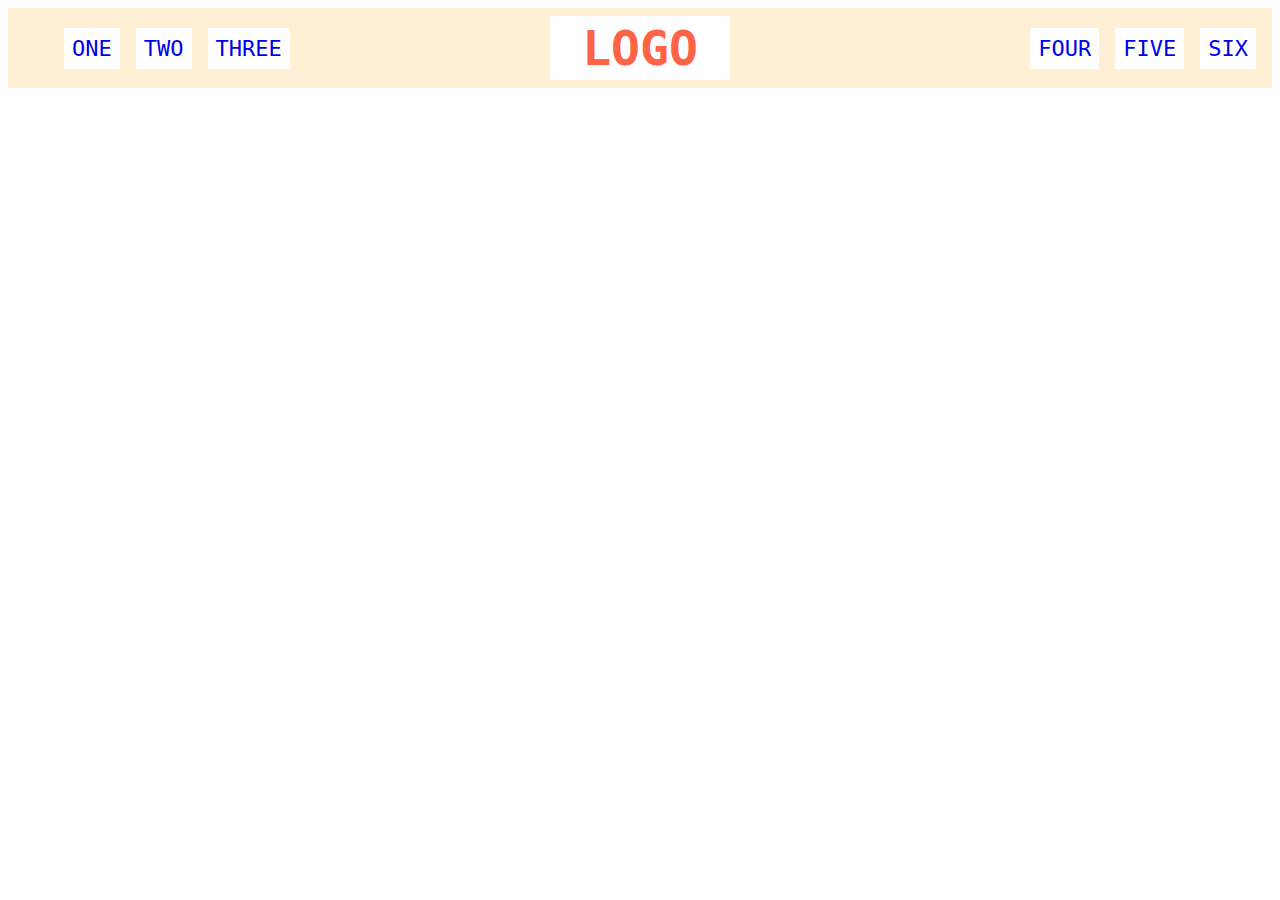
<file: flex/02-flex-header/index.html>
<!DOCTYPE html>
<html lang="en">

<head>
  <meta charset="UTF-8">
  <meta http-equiv="X-UA-Compatible" content="IE=edge">
  <meta name="viewport" content="width=device-width, initial-scale=1.0">
  <title>Flex Header</title>
  <link rel="stylesheet" href="style.css">
</head>

<body>
  <div class="header">
    <div class="left-links">
      <ul>
        <li><a href="#">ONE</a></li>
        <li><a href="#">TWO</a></li>
        <li><a href="#">THREE</a></li>
      </ul>
    </div>
    <div class="logo">LOGO</div>
    <div class="right-links">
      <ul>
        <li><a href="#">FOUR</a></li>
        <li><a href="#">FIVE</a></li>
        <li><a href="#">SIX</a></li>
      </ul>
    </div>
  </div>
</body>

</html>
</file>
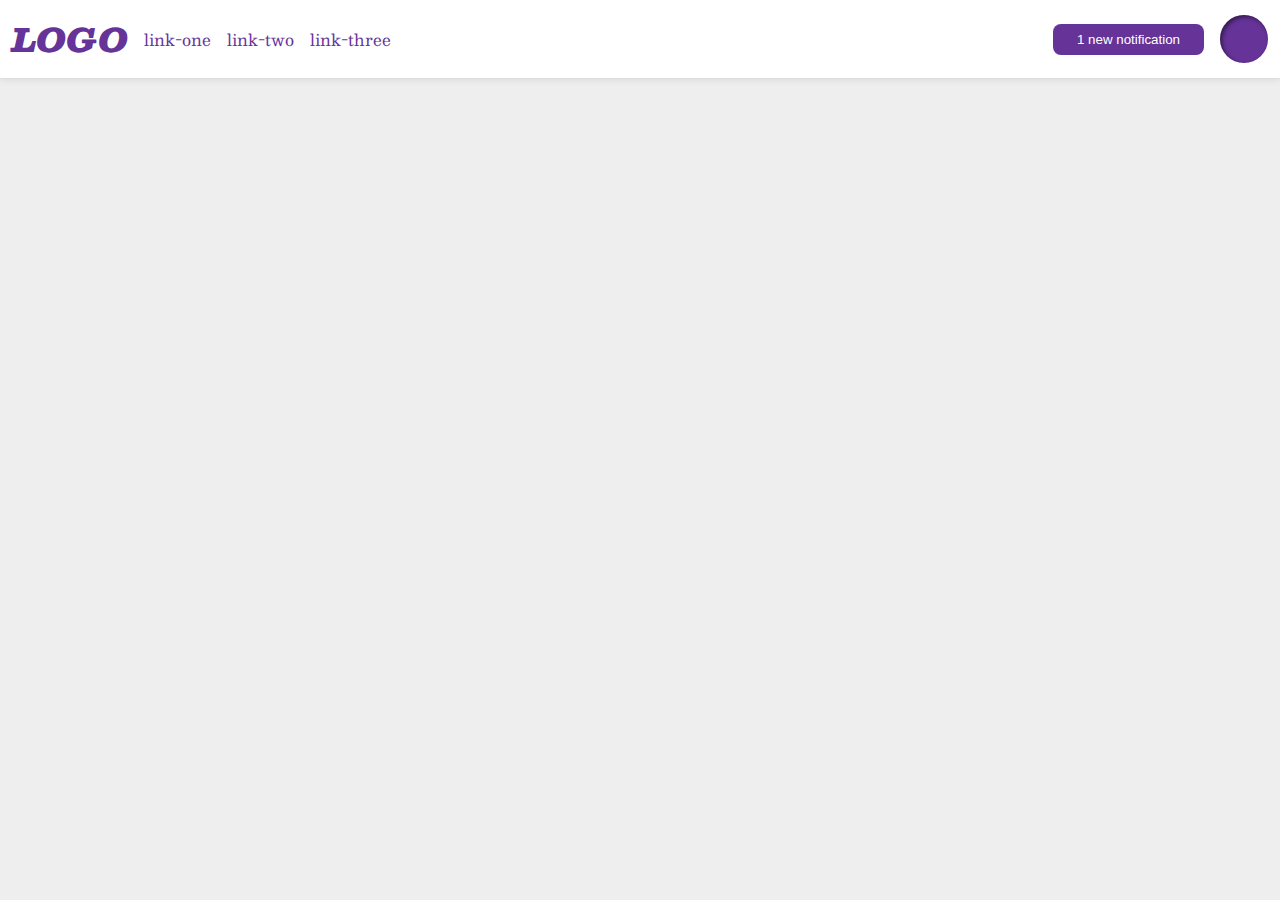
<file: flex/03-flex-header-2/index.html>
<!DOCTYPE html>
<html lang="en">

<head>
  <meta charset="UTF-8">
  <meta http-equiv="X-UA-Compatible" content="IE=edge">
  <meta name="viewport" content="width=device-width, initial-scale=1.0">
  <title>Flex Header 2</title>
  <link rel="stylesheet" href="style.css">
</head>

<body>
  <div class="header">
    <div class="left">
      <div class="logo">
        LOGO
      </div>
      <ul class="links">
        <li><a href="google.com">link-one</a></li>
        <li><a href="google.com">link-two</a></li>
        <li><a href="google.com">link-three</a></li>
      </ul>
    </div>
    <div class="right">
      <button class="notifications">
        1 new notification
      </button>
      <div class="profile-image"></div>
    </div>
  </div>
</body>

</html>
</file>
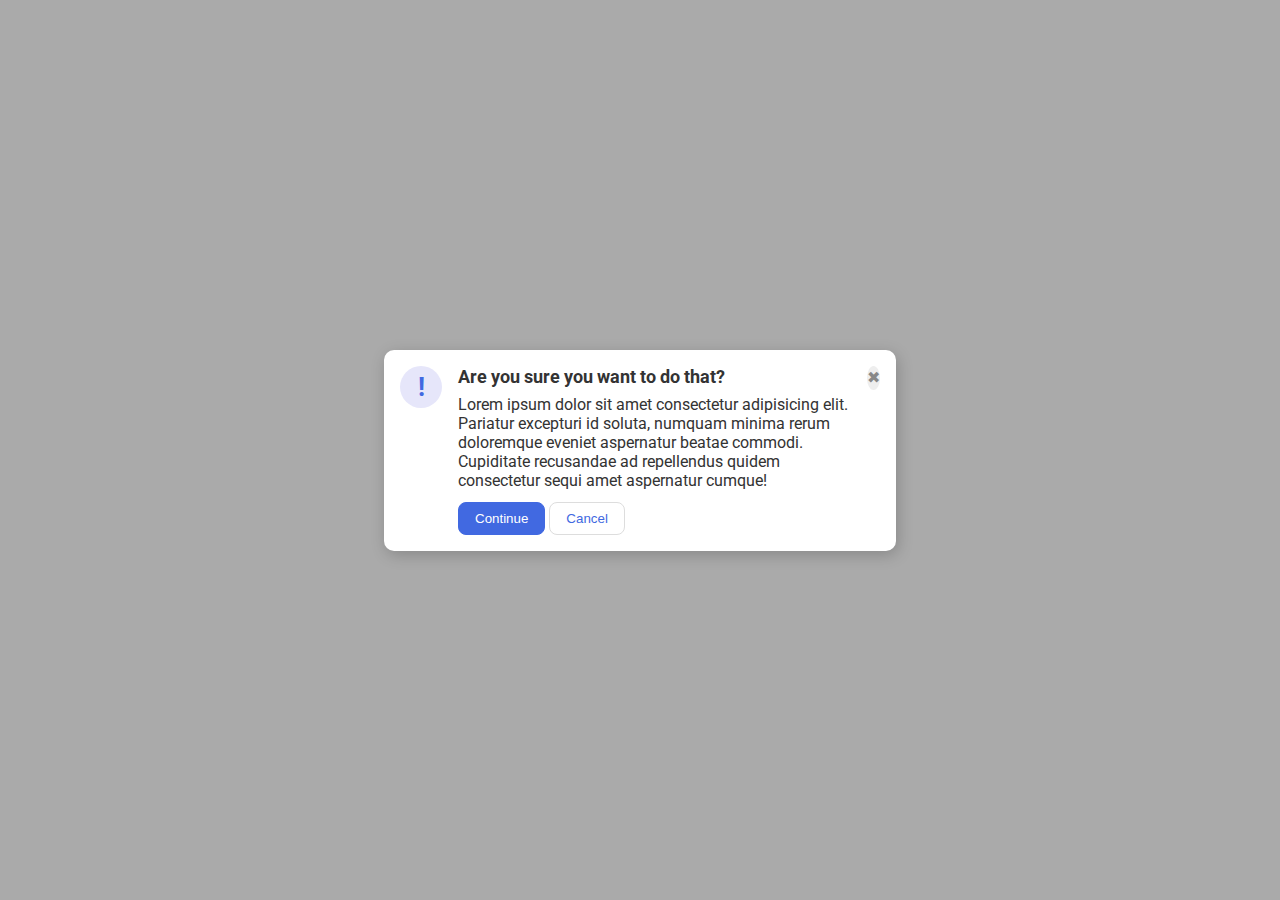
<file: flex/05-flex-modal/index.html>
<!DOCTYPE html>
<html lang="en">

<head>
  <meta charset="UTF-8">
  <meta http-equiv="X-UA-Compatible" content="IE=edge">
  <meta name="viewport" content="width=device-width, initial-scale=1.0">
  <link rel="stylesheet" href="style.css">
  <title>Modal</title>
</head>

<body>
  <div class="modal">
    <div class="icon">!</div>
    <div class="content">
      <div class="header">Are you sure you want to do that?</div>
      <div class="text">Lorem ipsum dolor sit amet consectetur adipisicing elit. Pariatur excepturi id soluta, numquam
        minima rerum doloremque eveniet aspernatur beatae commodi. Cupiditate recusandae ad repellendus quidem
        consectetur sequi amet aspernatur cumque!</div>
      <button class="continue">Continue</button>
      <button class="cancel">Cancel</button>
    </div>
    <div class="close-button">✖</div>
  </div>
</body>

</html>
</file>
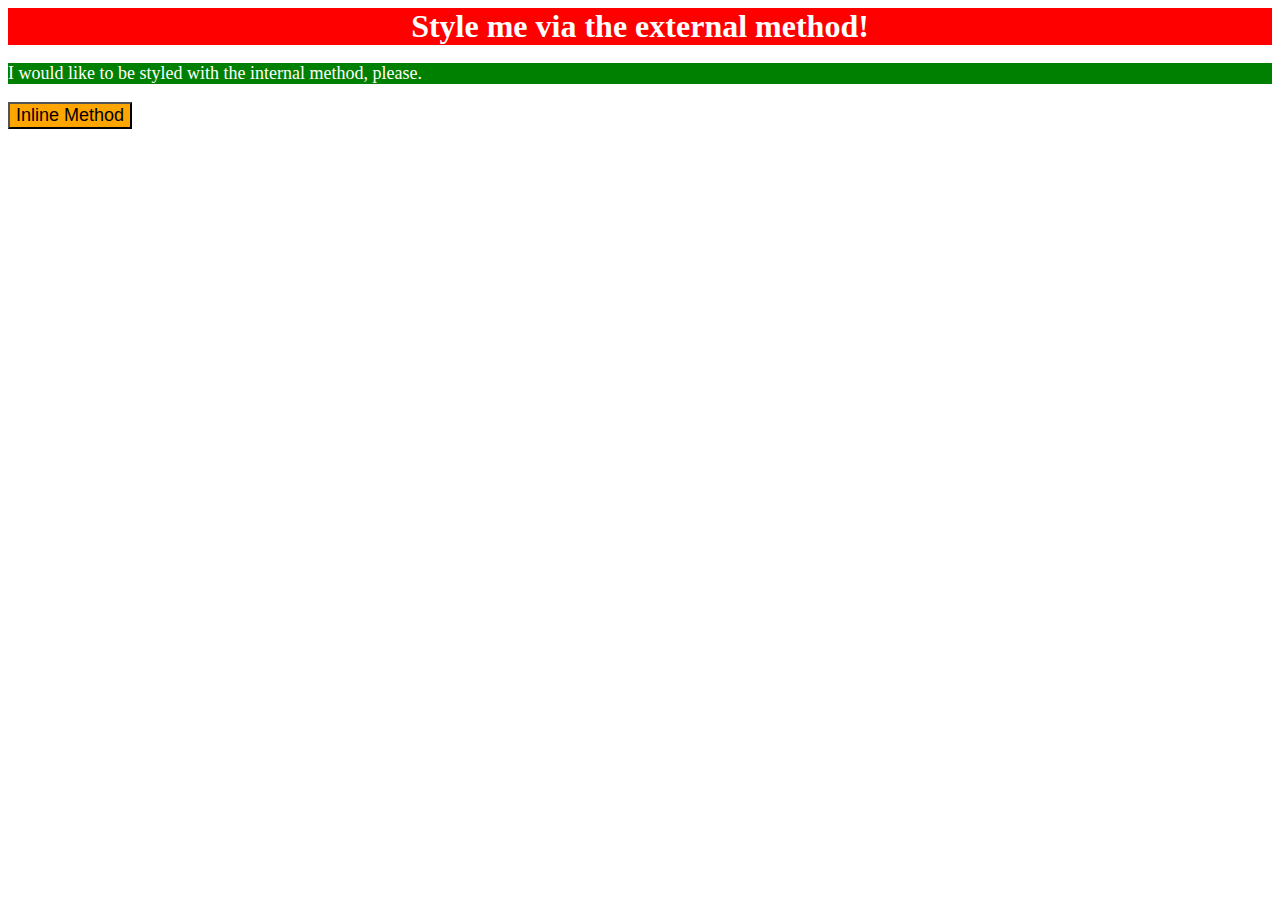
<file: foundations/01-css-methods/index.html>
<!DOCTYPE html>
<html lang="en">

<head>
  <meta charset="UTF-8">
  <meta http-equiv="X-UA-Compatible" content="IE=edge">
  <meta name="viewport" content="width=device-width, initial-scale=1.0">
  <link rel="stylesheet" href="styles.css">
  <title>Methods for Adding CSS</title>
  <style>
    p {
      background-color: green;
      color: white;
      font-size: 18px;
    }
  </style>
</head>


<body>
  <div>Style me via the external method!</div>
  <p>I would like to be styled with the internal method, please.</p>
  <button style="background-color: orange; font-size: 18px;">Inline Method</button>
</body>

</html>
</file>
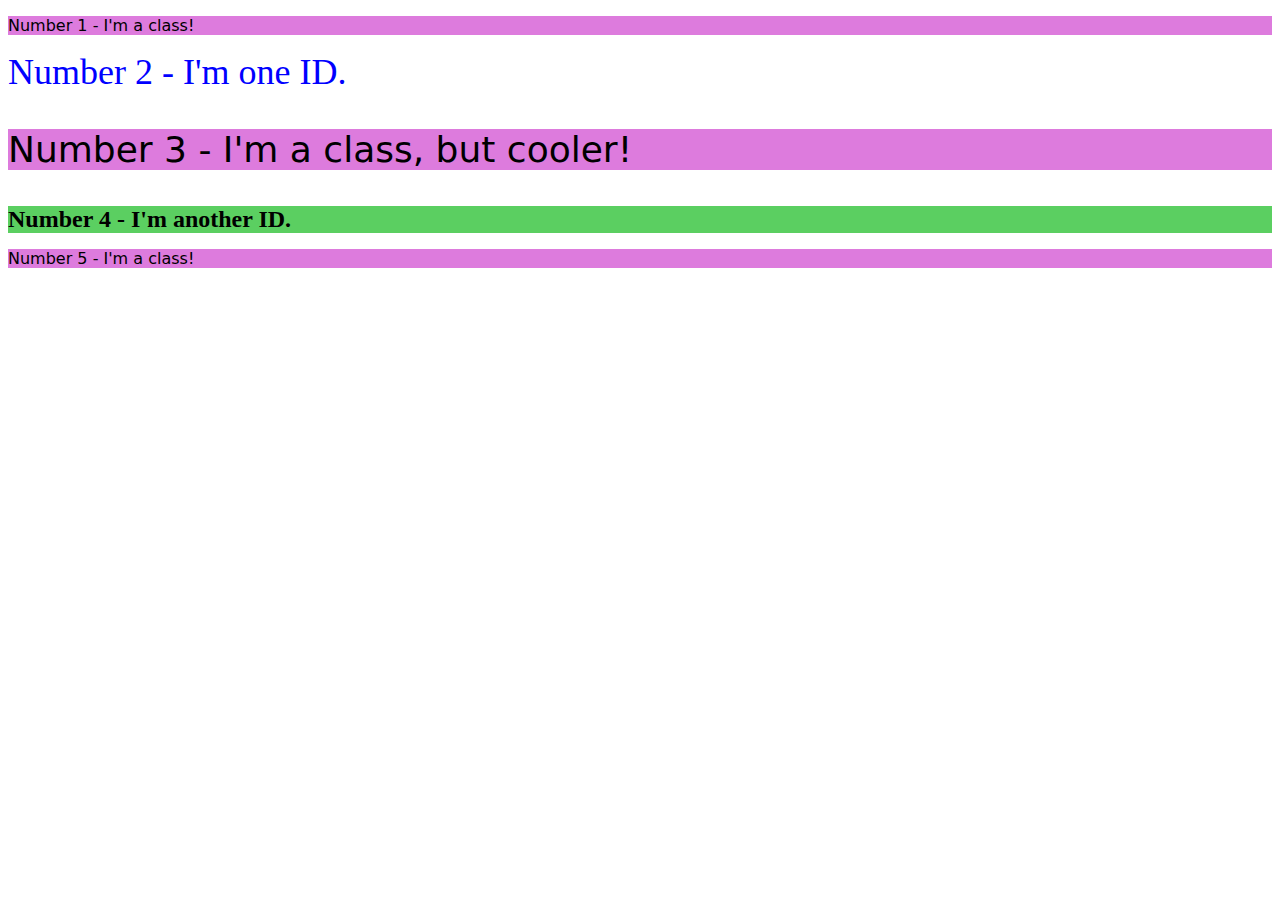
<file: foundations/02-class-id-selectors/index.html>
<!DOCTYPE html>
<html lang="en">

<head>
  <meta charset="UTF-8">
  <meta http-equiv="X-UA-Compatible" content="IE=edge">
  <meta name="viewport" content="width=device-width, initial-scale=1.0">
  <title>Class and ID Selectors</title>
  <link rel="stylesheet" href="style.css">
</head>

<body>
  <p class="odd">Number 1 - I'm a class!</p>
  <div id="blue">Number 2 - I'm one ID.</div>
  <p class="odd big">Number 3 - I'm a class, but cooler!</p>
  <div id="green">Number 4 - I'm another ID.</div>
  <p class="odd">Number 5 - I'm a class!</p>
</body>

</html>
</file>
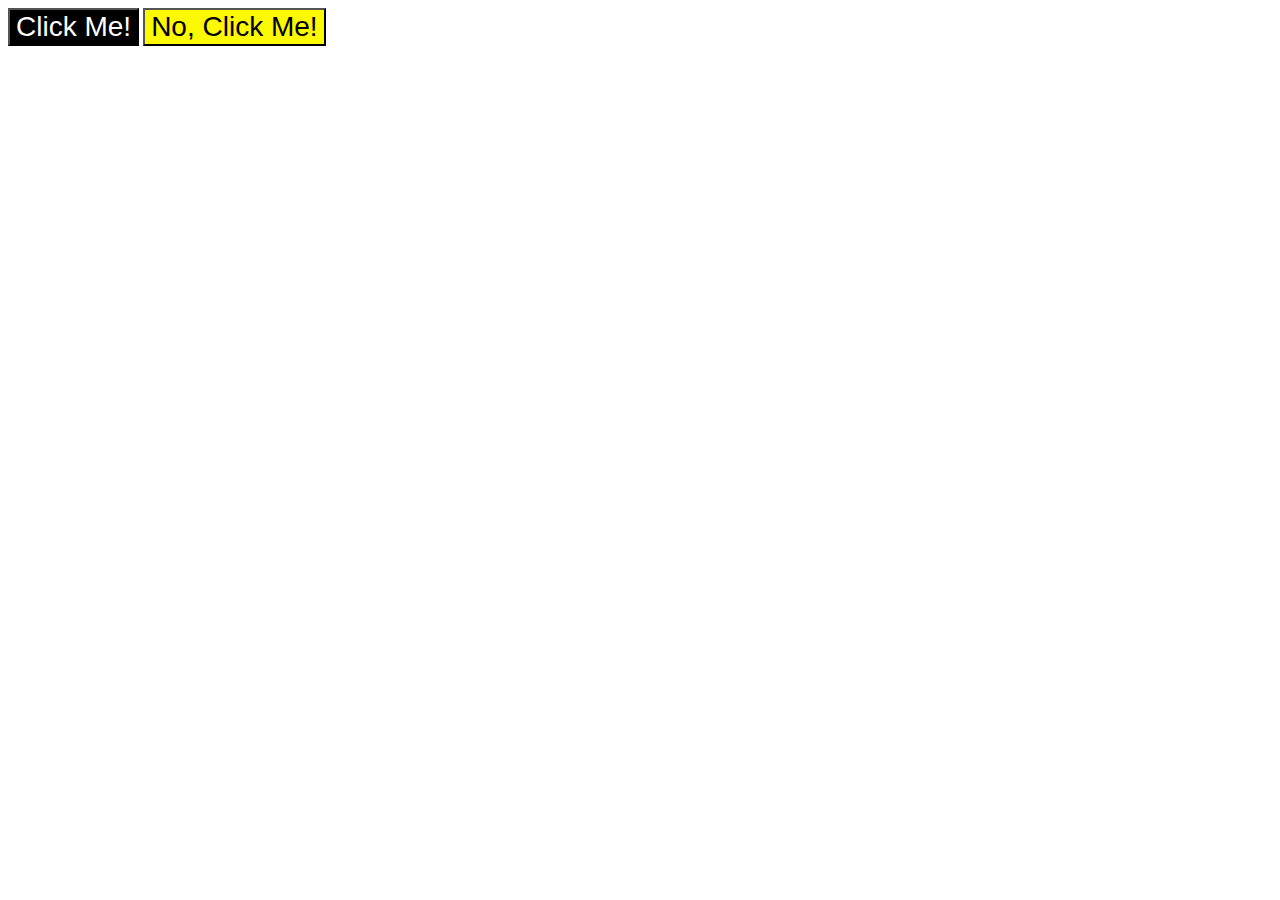
<file: foundations/03-grouping-selectors/index.html>
<!DOCTYPE html>
<html lang="en">

<head>
  <meta charset="UTF-8">
  <meta http-equiv="X-UA-Compatible" content="IE=edge">
  <meta name="viewport" content="width=device-width, initial-scale=1.0">
  <title>Grouping Selectors</title>
  <link rel="stylesheet" href="style.css">
</head>

<body>
  <button class="clickable">Click Me!</button>
  <button class="non-clickable">No, Click Me!</button>
</body>

</html>
</file>
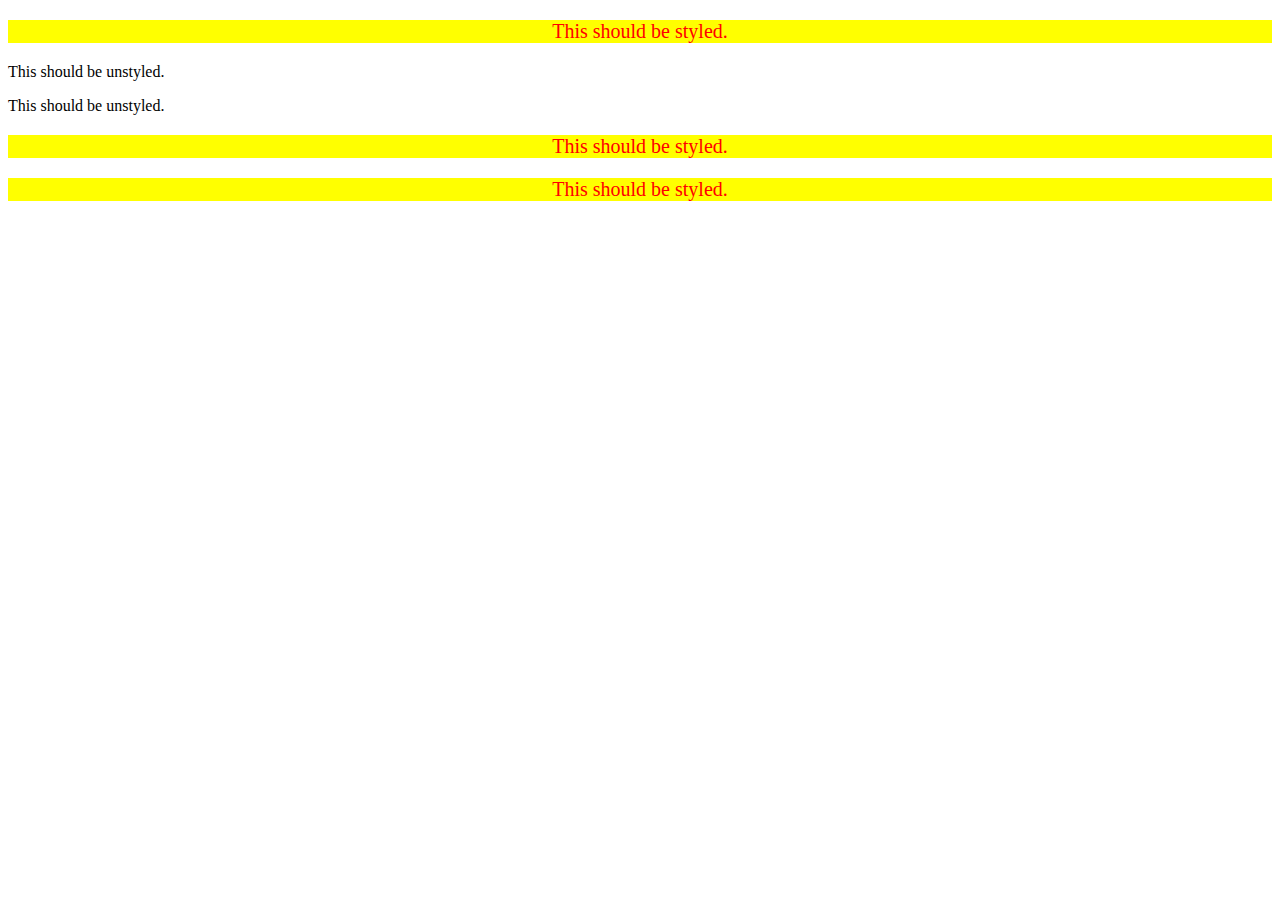
<file: foundations/05-descendant-combinator/index.html>
<!DOCTYPE html>
<html lang="en">

<head>
  <meta charset="UTF-8">
  <meta http-equiv="X-UA-Compatible" content="IE=edge">
  <meta name="viewport" content="width=device-width, initial-scale=1.0">
  <title>Descendant Combinator</title>
  <link rel="stylesheet" href="style.css">
</head>

<body>
  <div class="container">
    <p class="text">This should be styled.</p>
  </div>
  <p class="text">This should be unstyled.</p>
  <p class="text">This should be unstyled.</p>
  <div class="container">
    <p class="text">This should be styled.</p>
    <p class="text">This should be styled.</p>
  </div>
</body>

</html>
</file>
<file: flex/02-flex-header/style.css>
.header  {
  font-family: monospace;
  background: papayawhip;
  display: flex;
  justify-content:space-between;
  align-items: center;  
  padding: 8px;
}

.logo {
  font-size: 48px;
  font-weight: 900;
  color: tomato;
  background: white;
  padding: 4px 32px;
}

ul {
  /* this removes the dots on the list items*/
  list-style-type: none;
  display: flex;
}

a {
  font-size: 22px;
  background: white;
  padding: 8px;
  margin: 8px;
  /* this removes the line under the links */
  text-decoration: none;
}
</file>
<file: flex/03-flex-header-2/style.css>
/* this is some magical font-importing.  
you'll learn about it later. */
@import url('https://fonts.googleapis.com/css2?family=Besley:ital,wght@0,400;1,900&display=swap');

body {
  margin: 0;
  background: #eee;
  font-family: Besley, serif;
}

.header {
  background: white;
  border-bottom: 1px solid #ddd;
  box-shadow: 0 0 8px rgba(0,0,0,.1);
  padding: 12px;
  display: flex;
  justify-content: space-between;
  align-items: center;
}

.left, .right{
  display: flex;
  justify-content: center;
  align-items: center;
  gap: 16px;
}

.profile-image {
  background: rebeccapurple;
  box-shadow: inset 2px 2px 4px rgba(0,0,0,.5);
  border-radius: 50%;
  width: 48px;
  height: 48px;
}

.logo {
  color: rebeccapurple;
  font-size: 32px;
  font-weight: 900;
  font-style: italic;
}

button {
  border: none;
  border-radius: 8px;
  background: rebeccapurple;
  color: white;
  padding: 8px 24px;
}

a {
  /* this removes the line under our links */
  text-decoration: none;
  color: rebeccapurple;
}

ul {
  list-style-type: none;
  display: flex;
  gap: 16px;
  padding: 0px;
  margin: 0px;
}
</file>
<file: flex/05-flex-modal/style.css>
@import url('https://fonts.googleapis.com/css2?family=Roboto:wght@400;700&display=swap');

html, body {
  height: 100%;
}

body {
  font-family: Roboto, sans-serif;
  margin: 0;
  background: #aaa;
  color: #333;
  /* I'll give you this one for free lol */
  display: flex;
  align-items: center;
  justify-content: center;
}

.modal {
  background: white;
  width: 480px;
  border-radius: 10px;
  box-shadow: 2px 4px 16px rgba(0,0,0,.2);
  display: flex;
  padding: 16px;
  gap: 16px;
}

.header{
  font-size: 18px;
  font-weight: bold;
  margin-bottom: 8px;
}

.text{
  margin-bottom: 12px;
}

.icon {
  color: royalblue;
  font-size: 26px;
  font-weight: 700;
  background: lavender;
  width: 42px;
  height: 42px;
  border-radius: 50%;
  display: flex;
  align-items: center;
  justify-content: center;
  flex-shrink: 0;
}

.close-button {
  background: #eee;
  border-radius: 50%;
  color: #888;
  font-weight: 400;
  font-size: 16px;
  height: 24px;
  width: 24px;
  display: flex;
  align-items: center;
  justify-content: center;
}

button {
  padding: 8px 16px;
  border-radius: 8px;
}

button.continue {
  background: royalblue;
  border: 1px solid royalblue;
  color: white;
}

button.cancel {
  background: white;
  border: 1px solid #ddd;
  color: royalblue;
}
</file>
<file: foundations/01-css-methods/styles.css>
div{
    background-color: red;
    color: white;
    font-size: 32px;
    text-align: center;
    font-weight: bold;
}
</file>
<file: foundations/02-class-id-selectors/style.css>
p.odd{
    background-color: rgb(221, 123, 221);
    font-family: 'Verdana', 'DejaVu Sans', sans-serif;
}

#blue{
    color: rgb(0, 0, 255);
    font-size: 36px;
}

p.odd.big{
    font-size: 36px;
}

#green{
    background-color: rgb(91, 207, 97);
    font-size: 24px;
    font-weight: bold;
}
</file>
<file: foundations/03-grouping-selectors/style.css>
.clickable,.non-clickable{
    font-size: 28px;
    font-family: Helvetica, 'Times New Roman',sans-serif;
}

.clickable{
    background-color: #000;
    color: #fff;
}

.non-clickable{
    background-color: rgb(253, 249, 0);
}
</file>
<file: foundations/05-descendant-combinator/style.css>
.container .text {
    background-color: yellow;
    color: red;
    font-size: 20px;
    text-align: center;
}
</file>
